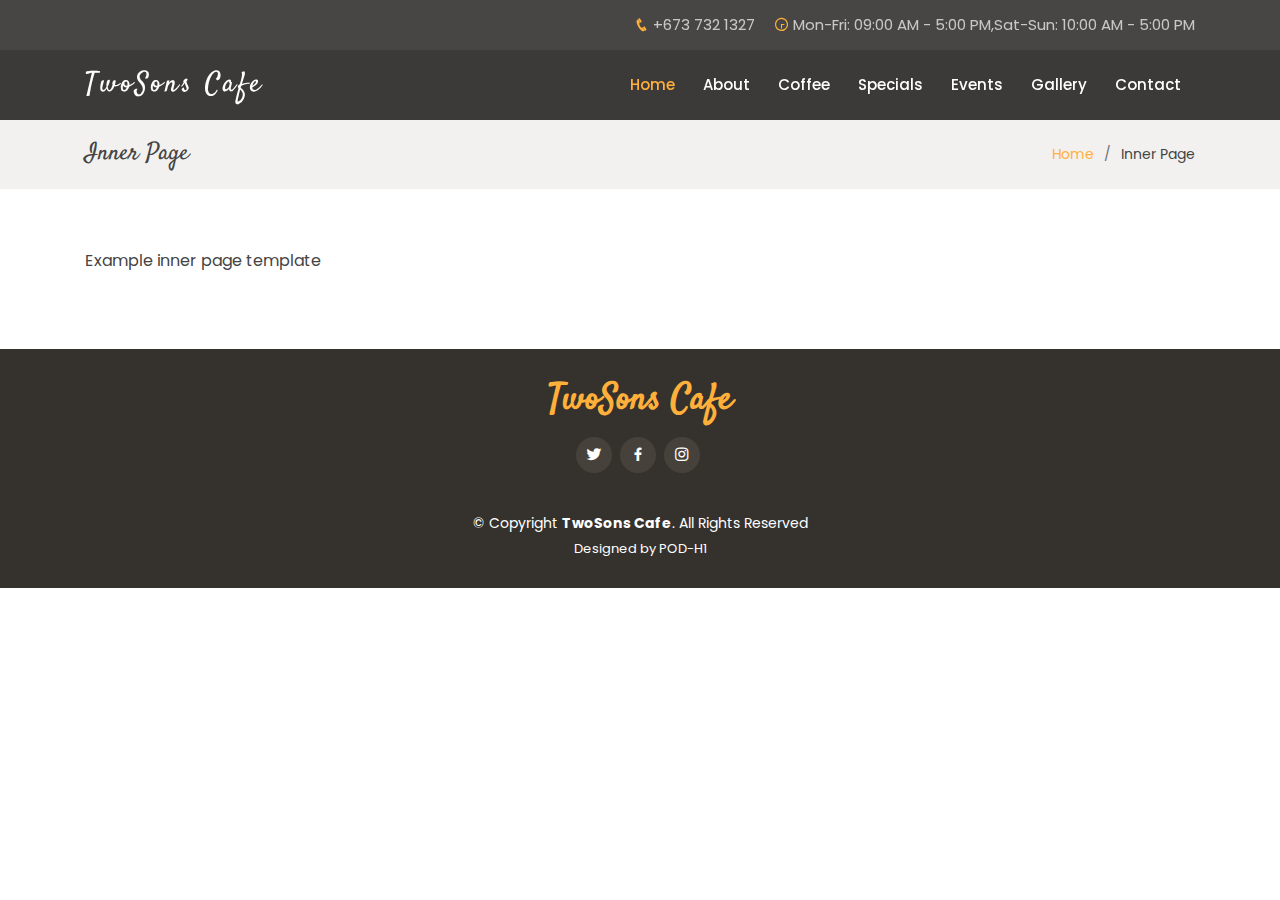
<file: TWOSONS-4-UPDATED/inner-page.html>
<!DOCTYPE html>
<html lang="en">
  <head>
    <meta charset="utf-8" />
    <meta content="width=device-width, initial-scale=1.0" name="viewport" />

    <title>TwoSons Cafe | Welcome</title>
    <meta content="" name="description" />
    <meta content="" name="keywords" />

    <!-- Favicons -->
    <link href="assets/img/logo.png" rel="icon" />
    <link href="assets/img/logo.png" rel="apple-touch-icon" />

    <!-- Google Fonts -->
    <link
      href="https://fonts.googleapis.com/css?family=Poppins:300,300i,400,400i,600,600i,700,700i|Satisfy|Comic+Neue:300,300i,400,400i,700,700i"
      rel="stylesheet"
    />

    <!-- Vendor CSS Files -->
    <link
      href="assets/vendor/bootstrap/css/bootstrap.min.css"
      rel="stylesheet"
    />
    <link href="assets/vendor/icofont/icofont.min.css" rel="stylesheet" />
    <link href="assets/vendor/boxicons/css/boxicons.min.css" rel="stylesheet" />
    <link href="assets/vendor/animate.css/animate.min.css" rel="stylesheet" />
    <link href="assets/vendor/venobox/venobox.css" rel="stylesheet" />
    <link
      href="assets/vendor/owl.carousel/assets/owl.carousel.min.css"
      rel="stylesheet"
    />

    <!-- Template Main CSS File -->
    <link href="assets/css/style.css" rel="stylesheet" />
  </head>

  <body>
    <!-- ======= Top Bar ======= -->
    <section id="topbar" class="d-none d-lg-flex align-items-center fixed-top ">
      <div class="container text-right">
        <i class="icofont-phone"></i> +673 732 1327
        <i class="icofont-clock-time icofont-rotate-180"></i> Mon-Fri: 09:00 AM
        - 5:00 PM,Sat-Sun: 10:00 AM - 5:00 PM
      </div>
    </section>

    <!-- ======= Header ======= -->
    <header id="header" class="fixed-top d-flex align-items-center ">
      <div class="container d-flex align-items-center">
        <div class="logo mr-auto">
          <h1 class="text-light">
            <a href="index.html"><span>TwoSons Cafe</span></a>
          </h1>
          <!-- Uncomment below if you prefer to use an image logo -->
          <!-- <a href="index.html"><img src="assets/img/logo.png" alt="" class="img-fluid"></a>-->
        </div>

        <nav class="nav-menu d-none d-lg-block">
          <ul>
            <li class="active"><a href="index.html">Home</a></li>
            <li><a href="#about">About</a></li>
            <li><a href="#menu">Coffee</a></li>
            <li><a href="#specials">Specials</a></li>
            <li><a href="#events">Events</a></li>
            <li><a href="#gallery">Gallery</a></li>
            <li><a href="#contact">Contact</a></li>

            <!--  <li class="book-a-table text-center"><a href="#book-a-table">Book a table</a></li> -->
          </ul>
        </nav>
        <!-- .nav-menu -->
      </div>
    </header>
    <!-- End Header -->

    <main id="main">
      <!-- ======= Breadcrumbs Section ======= -->
      <section class="breadcrumbs">
        <div class="container">
          <div class="d-flex justify-content-between align-items-center">
            <h2>Inner Page</h2>
            <ol>
              <li><a href="index.html">Home</a></li>
              <li>Inner Page</li>
            </ol>
          </div>
        </div>
      </section>
      <!-- End Breadcrumbs Section -->

      <section class="inner-page">
        <div class="container">
          <p>
            Example inner page template
          </p>
        </div>
      </section>
    </main>
    <!-- End #main -->

    <!-- ======= Footer ======= -->
    <footer id="footer">
      <div class="container">
        <h3>TwoSons Cafe</h3>

        <div class="social-links">
          <a href="https://twitter.com/twosonscoffee?lang=en" class="twitter"
            ><i class="bx bxl-twitter"></i
          ></a>
          <a
            href="https://www.facebook.com/TWO-SONS-Coffee-151968202135031/"
            class="facebook"
            ><i class="bx bxl-facebook"></i
          ></a>
          <a
            href="https://www.instagram.com/twosonscoffee/?hl=en"
            class="instagram"
            ><i class="bx bxl-instagram"></i
          ></a>
        </div>
        <div class="copyright">
          &copy; Copyright <strong><span>TwoSons Cafe</span></strong
          >. All Rights Reserved
        </div>
        <div class="credits">
          <a>Designed by POD-H1</a>
        </div>
      </div>
    </footer>
    <!-- End Footer -->

    <a href="#" class="back-to-top"><i class="icofont-simple-up"></i></a>

    <!-- Vendor JS Files -->
    <script src="assets/vendor/jquery/jquery.min.js"></script>
    <script src="assets/vendor/bootstrap/js/bootstrap.bundle.min.js"></script>
    <script src="assets/vendor/jquery.easing/jquery.easing.min.js"></script>
    <script src="assets/vendor/php-email-form/validate.js"></script>
    <script src="assets/vendor/jquery-sticky/jquery.sticky.js"></script>
    <script src="assets/vendor/isotope-layout/isotope.pkgd.min.js"></script>
    <script src="assets/vendor/venobox/venobox.min.js"></script>
    <script src="assets/vendor/owl.carousel/owl.carousel.min.js"></script>

    <!-- Template Main JS File -->
    <script src="assets/js/main.js"></script>
  </body>
</html>
</file>
<file: TWOSONS-4-UPDATED/assets/vendor/venobox/venobox.css>
/* ------ venobox.css --------*/
.vbox-overlay *, .vbox-overlay *:before, .vbox-overlay *:after{
    -webkit-backface-visibility: hidden;
    -webkit-box-sizing:border-box;
    -moz-box-sizing:border-box;
    box-sizing:border-box;
}
.vbox-overlay * { 
    -webkit-backface-visibility: visible;
    backface-visibility: visible;
}
.vbox-overlay{
    display: -webkit-flex;
    display: flex;
    -webkit-flex-direction: column;
    flex-direction: column;
    -webkit-justify-content: center;
    justify-content: center;
    -webkit-align-items: center;
    align-items: center;
    position: fixed;
    left: 0;
    top: 0;
    bottom: 0;
    right: 0;
    z-index: 999999;
}

/* ----- navigation ----- */
.vbox-title{
    width: 100%;
    height: 40px;
    float: left;
    text-align: center;
    line-height: 28px;
    font-size: 12px;
    padding: 6px 50px;
    overflow: hidden;
    position: fixed;
    display: none;
    left: 0;
    z-index: 89;
}
.vbox-close{
    cursor: pointer;
    position: fixed;
    top: -1px;
    right: 0;
    width: 50px;
    height: 40px;
    padding: 6px;
    display: block;
    background-position:10px center;
    overflow: hidden;
    font-size: 24px;
    line-height: 1;
    text-align: center;
    z-index: 99;
}
.vbox-left{
    cursor: pointer;
    position: fixed;
    left: 0;
    height: 40px;
    overflow: hidden;
    line-height: 28px;
    font-size: 12px;
    z-index: 99;
    display: flex;
    align-items:center;
}
.vbox-num{
    display: inline-block;
    margin: 6px 0 6px 15px;
}
/* ----- Social share ----- */
.vbox-share{
    line-height: 28px;
    font-size: 12px;
    overflow: hidden;
    position: fixed;
    left: 0;
    z-index: 98;
    display: flex;
    align-items:center;
    justify-content: center;
    width: 100%;
    text-align: center;
}
.vbox-share svg{
    max-height: 28px;
    width: 28px;
    z-index: 10;
    margin-left: 12px;
    margin-top: 6px;
    margin-bottom: 6px;
    vertical-align: middle;
}


/* ----- navigation ARROWS ----- */
.vbox-next, .vbox-prev{
    position: fixed;
    top: 50%;
    margin-top: -15px;
    overflow: hidden;
    cursor: pointer;
    display: block;
    width: 45px;
    height: 45px;
    z-index: 99;
}
.vbox-next span, .vbox-prev span{
    position: relative;
    width: 20px;
    height: 20px;
    border: 2px solid transparent;
    border-top-color: #B6B6B6;
    border-right-color: #B6B6B6;
    text-indent: -100px;
    position: absolute;
    top: 8px;
    display: block;
}
.vbox-prev{
    left: 15px;
}
.vbox-next{
    right: 15px;
}
.vbox-prev span{
    left: 10px;
    -ms-transform: rotate(-135deg);
    -webkit-transform: rotate(-135deg);
    transform: rotate(-135deg);
}
.vbox-next span{
    -ms-transform: rotate(45deg);
    -webkit-transform: rotate(45deg);
    transform: rotate(45deg);
    right: 10px;
}
/* ------- inline window ------ */
.vbox-inline{
    width: 420px;
    height: 315px;
    height: 70vh;
    padding: 10px;
    background: #fff;
    margin: 0 auto;
    overflow: auto;
    text-align: left;
}
/* ------- Video & iFrames window ------ */
.venoframe{
    max-width: 100%;
    width: 100%;
    border: none;
    width: 100%;
    height: 260px;
    height: 70vh;
}
.venoframe.vbvid{
    height: 260px;
}
@media (min-width: 768px) {
    .venoframe, .vbox-inline{
        width: 90%;
        height: 360px;
        height: 70vh;
    }
    .venoframe.vbvid{
        width: 640px;
        height: 360px;
    }
}
@media (min-width: 992px) {
    .venoframe, .vbox-inline{
        max-width: 1200px;
        width: 80%;
        height: 540px;
        height: 70vh;
    }
    .venoframe.vbvid{
        width: 960px;
        height: 540px;
    }
}
/* 
Please do NOT edit this part! 
or at least read this note: http://i.imgur.com/7C0ws9e.gif
*/
.vbox-open{
    overflow: hidden;
}
.vbox-container{
    position: absolute;
    left: 0;
    right: 0;
    top: 0;
    bottom: 0;
    overflow-x: hidden;
    overflow-y: scroll;
    overflow-scrolling: touch;
    -webkit-overflow-scrolling: touch;
    z-index: 20;
    max-height: 100%;

}

.vbox-content{
    text-align: center;
    float: left;
    width: 100%;
    position: relative;
    overflow: hidden;
    padding: 20px 4%;
}
.vbox-container img{
    max-width: 100%;
    height: auto;
}
.vbox-figlio{
    box-shadow: 0 0 12px rgba(0,0,0,0.19), 0 6px 6px rgba(0,0,0,0.23);
    max-width: 100%;
    text-align: initial;
}
img.vbox-figlio{
    -webkit-user-select: none;
-khtml-user-select: none;
-moz-user-select: none;
-o-user-select: none;
user-select: none;
}
.vbox-content.swipe-left{
    margin-left: -200px !important;
}
.vbox-content.swipe-right{
    margin-left: 200px !important;
}
.vbox-animated{
    webkit-transition: margin 300ms ease-out;
    transition: margin 300ms ease-out;
}

/* ---------- preloader ----------
 * SPINKIT 
 * http://tobiasahlin.com/spinkit/
-------------------------------- */
.sk-double-bounce,.sk-rotating-plane{width:40px;height:40px;margin:40px auto}.sk-rotating-plane{background-color:#333;-webkit-animation:sk-rotatePlane 1.2s infinite ease-in-out;animation:sk-rotatePlane 1.2s infinite ease-in-out}@-webkit-keyframes sk-rotatePlane{0%{-webkit-transform:perspective(120px) rotateX(0) rotateY(0);transform:perspective(120px) rotateX(0) rotateY(0)}50%{-webkit-transform:perspective(120px) rotateX(-180.1deg) rotateY(0);transform:perspective(120px) rotateX(-180.1deg) rotateY(0)}100%{-webkit-transform:perspective(120px) rotateX(-180deg) rotateY(-179.9deg);transform:perspective(120px) rotateX(-180deg) rotateY(-179.9deg)}}@keyframes sk-rotatePlane{0%{-webkit-transform:perspective(120px) rotateX(0) rotateY(0);transform:perspective(120px) rotateX(0) rotateY(0)}50%{-webkit-transform:perspective(120px) rotateX(-180.1deg) rotateY(0);transform:perspective(120px) rotateX(-180.1deg) rotateY(0)}100%{-webkit-transform:perspective(120px) rotateX(-180deg) rotateY(-179.9deg);transform:perspective(120px) rotateX(-180deg) rotateY(-179.9deg)}}.sk-double-bounce{position:relative}.sk-double-bounce .sk-child{width:100%;height:100%;border-radius:50%;background-color:#333;opacity:.6;position:absolute;top:0;left:0;-webkit-animation:sk-doubleBounce 2s infinite ease-in-out;animation:sk-doubleBounce 2s infinite ease-in-out}.sk-chasing-dots .sk-child,.sk-spinner-pulse,.sk-three-bounce .sk-child{background-color:#333;border-radius:100%}.sk-double-bounce .sk-double-bounce2{-webkit-animation-delay:-1s;animation-delay:-1s}@-webkit-keyframes sk-doubleBounce{0%,100%{-webkit-transform:scale(0);transform:scale(0)}50%{-webkit-transform:scale(1);transform:scale(1)}}@keyframes sk-doubleBounce{0%,100%{-webkit-transform:scale(0);transform:scale(0)}50%{-webkit-transform:scale(1);transform:scale(1)}}.sk-wave{margin:40px auto;width:50px;height:40px;text-align:center;font-size:10px}.sk-wave .sk-rect{background-color:#333;height:100%;width:6px;display:inline-block;-webkit-animation:sk-waveStretchDelay 1.2s infinite ease-in-out;animation:sk-waveStretchDelay 1.2s infinite ease-in-out}.sk-wave .sk-rect1{-webkit-animation-delay:-1.2s;animation-delay:-1.2s}.sk-wave .sk-rect2{-webkit-animation-delay:-1.1s;animation-delay:-1.1s}.sk-wave .sk-rect3{-webkit-animation-delay:-1s;animation-delay:-1s}.sk-wave .sk-rect4{-webkit-animation-delay:-.9s;animation-delay:-.9s}.sk-wave .sk-rect5{-webkit-animation-delay:-.8s;animation-delay:-.8s}@-webkit-keyframes sk-waveStretchDelay{0%,100%,40%{-webkit-transform:scaleY(.4);transform:scaleY(.4)}20%{-webkit-transform:scaleY(1);transform:scaleY(1)}}@keyframes sk-waveStretchDelay{0%,100%,40%{-webkit-transform:scaleY(.4);transform:scaleY(.4)}20%{-webkit-transform:scaleY(1);transform:scaleY(1)}}.sk-wandering-cubes{margin:40px auto;width:40px;height:40px;position:relative}.sk-wandering-cubes .sk-cube{background-color:#333;width:10px;height:10px;position:absolute;top:0;left:0;-webkit-animation:sk-wanderingCube 1.8s ease-in-out -1.8s infinite both;animation:sk-wanderingCube 1.8s ease-in-out -1.8s infinite both}.sk-chasing-dots,.sk-spinner-pulse{width:40px;height:40px;margin:40px auto}.sk-wandering-cubes .sk-cube2{-webkit-animation-delay:-.9s;animation-delay:-.9s}@-webkit-keyframes sk-wanderingCube{0%{-webkit-transform:rotate(0);transform:rotate(0)}25%{-webkit-transform:translateX(30px) rotate(-90deg) scale(.5);transform:translateX(30px) rotate(-90deg) scale(.5)}50%{-webkit-transform:translateX(30px) translateY(30px) rotate(-179deg);transform:translateX(30px) translateY(30px) rotate(-179deg)}50.1%{-webkit-transform:translateX(30px) translateY(30px) rotate(-180deg);transform:translateX(30px) translateY(30px) rotate(-180deg)}75%{-webkit-transform:translateX(0) translateY(30px) rotate(-270deg) scale(.5);transform:translateX(0) translateY(30px) rotate(-270deg) scale(.5)}100%{-webkit-transform:rotate(-360deg);transform:rotate(-360deg)}}@keyframes sk-wanderingCube{0%{-webkit-transform:rotate(0);transform:rotate(0)}25%{-webkit-transform:translateX(30px) rotate(-90deg) scale(.5);transform:translateX(30px) rotate(-90deg) scale(.5)}50%{-webkit-transform:translateX(30px) translateY(30px) rotate(-179deg);transform:translateX(30px) translateY(30px) rotate(-179deg)}50.1%{-webkit-transform:translateX(30px) translateY(30px) rotate(-180deg);transform:translateX(30px) translateY(30px) rotate(-180deg)}75%{-webkit-transform:translateX(0) translateY(30px) rotate(-270deg) scale(.5);transform:translateX(0) translateY(30px) rotate(-270deg) scale(.5)}100%{-webkit-transform:rotate(-360deg);transform:rotate(-360deg)}}.sk-spinner-pulse{-webkit-animation:sk-pulseScaleOut 1s infinite ease-in-out;animation:sk-pulseScaleOut 1s infinite ease-in-out}@-webkit-keyframes sk-pulseScaleOut{0%{-webkit-transform:scale(0);transform:scale(0)}100%{-webkit-transform:scale(1);transform:scale(1);opacity:0}}@keyframes sk-pulseScaleOut{0%{-webkit-transform:scale(0);transform:scale(0)}100%{-webkit-transform:scale(1);transform:scale(1);opacity:0}}.sk-chasing-dots{position:relative;text-align:center;-webkit-animation:sk-chasingDotsRotate 2s infinite linear;animation:sk-chasingDotsRotate 2s infinite linear}.sk-chasing-dots .sk-child{width:60%;height:60%;display:inline-block;position:absolute;top:0;-webkit-animation:sk-chasingDotsBounce 2s infinite ease-in-out;animation:sk-chasingDotsBounce 2s infinite ease-in-out}.sk-chasing-dots .sk-dot2{top:auto;bottom:0;-webkit-animation-delay:-1s;animation-delay:-1s}@-webkit-keyframes sk-chasingDotsRotate{100%{-webkit-transform:rotate(360deg);transform:rotate(360deg)}}@keyframes sk-chasingDotsRotate{100%{-webkit-transform:rotate(360deg);transform:rotate(360deg)}}@-webkit-keyframes sk-chasingDotsBounce{0%,100%{-webkit-transform:scale(0);transform:scale(0)}50%{-webkit-transform:scale(1);transform:scale(1)}}@keyframes sk-chasingDotsBounce{0%,100%{-webkit-transform:scale(0);transform:scale(0)}50%{-webkit-transform:scale(1);transform:scale(1)}}.sk-three-bounce{margin:40px auto;width:80px;text-align:center}.sk-three-bounce .sk-child{width:20px;height:20px;display:inline-block;-webkit-animation:sk-three-bounce 1.4s ease-in-out 0s infinite both;animation:sk-three-bounce 1.4s ease-in-out 0s infinite both}.sk-circle .sk-child:before,.sk-fading-circle .sk-circle:before{display:block;border-radius:100%;content:'';background-color:#333}.sk-three-bounce .sk-bounce1{-webkit-animation-delay:-.32s;animation-delay:-.32s}.sk-three-bounce .sk-bounce2{-webkit-animation-delay:-.16s;animation-delay:-.16s}@-webkit-keyframes sk-three-bounce{0%,100%,80%{-webkit-transform:scale(0);transform:scale(0)}40%{-webkit-transform:scale(1);transform:scale(1)}}@keyframes sk-three-bounce{0%,100%,80%{-webkit-transform:scale(0);transform:scale(0)}40%{-webkit-transform:scale(1);transform:scale(1)}}.sk-circle{margin:40px auto;width:40px;height:40px;position:relative}.sk-circle .sk-child{width:100%;height:100%;position:absolute;left:0;top:0}.sk-circle .sk-child:before{margin:0 auto;width:15%;height:15%;-webkit-animation:sk-circleBounceDelay 1.2s infinite ease-in-out both;animation:sk-circleBounceDelay 1.2s infinite ease-in-out both}.sk-circle .sk-circle2{-webkit-transform:rotate(30deg);-ms-transform:rotate(30deg);transform:rotate(30deg)}.sk-circle .sk-circle3{-webkit-transform:rotate(60deg);-ms-transform:rotate(60deg);transform:rotate(60deg)}.sk-circle .sk-circle4{-webkit-transform:rotate(90deg);-ms-transform:rotate(90deg);transform:rotate(90deg)}.sk-circle .sk-circle5{-webkit-transform:rotate(120deg);-ms-transform:rotate(120deg);transform:rotate(120deg)}.sk-circle .sk-circle6{-webkit-transform:rotate(150deg);-ms-transform:rotate(150deg);transform:rotate(150deg)}.sk-circle .sk-circle7{-webkit-transform:rotate(180deg);-ms-transform:rotate(180deg);transform:rotate(180deg)}.sk-circle .sk-circle8{-webkit-transform:rotate(210deg);-ms-transform:rotate(210deg);transform:rotate(210deg)}.sk-circle .sk-circle9{-webkit-transform:rotate(240deg);-ms-transform:rotate(240deg);transform:rotate(240deg)}.sk-circle .sk-circle10{-webkit-transform:rotate(270deg);-ms-transform:rotate(270deg);transform:rotate(270deg)}.sk-circle .sk-circle11{-webkit-transform:rotate(300deg);-ms-transform:rotate(300deg);transform:rotate(300deg)}.sk-circle .sk-circle12{-webkit-transform:rotate(330deg);-ms-transform:rotate(330deg);transform:rotate(330deg)}.sk-circle .sk-circle2:before{-webkit-animation-delay:-1.1s;animation-delay:-1.1s}.sk-circle .sk-circle3:before{-webkit-animation-delay:-1s;animation-delay:-1s}.sk-circle .sk-circle4:before{-webkit-animation-delay:-.9s;animation-delay:-.9s}.sk-circle .sk-circle5:before{-webkit-animation-delay:-.8s;animation-delay:-.8s}.sk-circle .sk-circle6:before{-webkit-animation-delay:-.7s;animation-delay:-.7s}.sk-circle .sk-circle7:before{-webkit-animation-delay:-.6s;animation-delay:-.6s}.sk-circle .sk-circle8:before{-webkit-animation-delay:-.5s;animation-delay:-.5s}.sk-circle .sk-circle9:before{-webkit-animation-delay:-.4s;animation-delay:-.4s}.sk-circle .sk-circle10:before{-webkit-animation-delay:-.3s;animation-delay:-.3s}.sk-circle .sk-circle11:before{-webkit-animation-delay:-.2s;animation-delay:-.2s}.sk-circle .sk-circle12:before{-webkit-animation-delay:-.1s;animation-delay:-.1s}@-webkit-keyframes sk-circleBounceDelay{0%,100%,80%{-webkit-transform:scale(0);transform:scale(0)}40%{-webkit-transform:scale(1);transform:scale(1)}}@keyframes sk-circleBounceDelay{0%,100%,80%{-webkit-transform:scale(0);transform:scale(0)}40%{-webkit-transform:scale(1);transform:scale(1)}}.sk-cube-grid{width:40px;height:40px;margin:40px auto}.sk-cube-grid .sk-cube{width:33.33%;height:33.33%;background-color:#333;float:left;-webkit-animation:sk-cubeGridScaleDelay 1.3s infinite ease-in-out;animation:sk-cubeGridScaleDelay 1.3s infinite ease-in-out}.sk-cube-grid .sk-cube1{-webkit-animation-delay:.2s;animation-delay:.2s}.sk-cube-grid .sk-cube2{-webkit-animation-delay:.3s;animation-delay:.3s}.sk-cube-grid .sk-cube3{-webkit-animation-delay:.4s;animation-delay:.4s}.sk-cube-grid .sk-cube4{-webkit-animation-delay:.1s;animation-delay:.1s}.sk-cube-grid .sk-cube5{-webkit-animation-delay:.2s;animation-delay:.2s}.sk-cube-grid .sk-cube6{-webkit-animation-delay:.3s;animation-delay:.3s}.sk-cube-grid .sk-cube7{-webkit-animation-delay:0ms;animation-delay:0ms}.sk-cube-grid .sk-cube8{-webkit-animation-delay:.1s;animation-delay:.1s}.sk-cube-grid .sk-cube9{-webkit-animation-delay:.2s;animation-delay:.2s}@-webkit-keyframes sk-cubeGridScaleDelay{0%,100%,70%{-webkit-transform:scale3D(1,1,1);transform:scale3D(1,1,1)}35%{-webkit-transform:scale3D(0,0,1);transform:scale3D(0,0,1)}}@keyframes sk-cubeGridScaleDelay{0%,100%,70%{-webkit-transform:scale3D(1,1,1);transform:scale3D(1,1,1)}35%{-webkit-transform:scale3D(0,0,1);transform:scale3D(0,0,1)}}.sk-fading-circle{margin:40px auto;width:40px;height:40px;position:relative}.sk-fading-circle .sk-circle{width:100%;height:100%;position:absolute;left:0;top:0}.sk-fading-circle .sk-circle:before{margin:0 auto;width:15%;height:15%;-webkit-animation:sk-circleFadeDelay 1.2s infinite ease-in-out both;animation:sk-circleFadeDelay 1.2s infinite ease-in-out both}.sk-fading-circle .sk-circle2{-webkit-transform:rotate(30deg);-ms-transform:rotate(30deg);transform:rotate(30deg)}.sk-fading-circle .sk-circle3{-webkit-transform:rotate(60deg);-ms-transform:rotate(60deg);transform:rotate(60deg)}.sk-fading-circle .sk-circle4{-webkit-transform:rotate(90deg);-ms-transform:rotate(90deg);transform:rotate(90deg)}.sk-fading-circle .sk-circle5{-webkit-transform:rotate(120deg);-ms-transform:rotate(120deg);transform:rotate(120deg)}.sk-fading-circle .sk-circle6{-webkit-transform:rotate(150deg);-ms-transform:rotate(150deg);transform:rotate(150deg)}.sk-fading-circle .sk-circle7{-webkit-transform:rotate(180deg);-ms-transform:rotate(180deg);transform:rotate(180deg)}.sk-fading-circle .sk-circle8{-webkit-transform:rotate(210deg);-ms-transform:rotate(210deg);transform:rotate(210deg)}.sk-fading-circle .sk-circle9{-webkit-transform:rotate(240deg);-ms-transform:rotate(240deg);transform:rotate(240deg)}.sk-fading-circle .sk-circle10{-webkit-transform:rotate(270deg);-ms-transform:rotate(270deg);transform:rotate(270deg)}.sk-fading-circle .sk-circle11{-webkit-transform:rotate(300deg);-ms-transform:rotate(300deg);transform:rotate(300deg)}.sk-fading-circle .sk-circle12{-webkit-transform:rotate(330deg);-ms-transform:rotate(330deg);transform:rotate(330deg)}.sk-fading-circle .sk-circle2:before{-webkit-animation-delay:-1.1s;animation-delay:-1.1s}.sk-fading-circle .sk-circle3:before{-webkit-animation-delay:-1s;animation-delay:-1s}.sk-fading-circle .sk-circle4:before{-webkit-animation-delay:-.9s;animation-delay:-.9s}.sk-fading-circle .sk-circle5:before{-webkit-animation-delay:-.8s;animation-delay:-.8s}.sk-fading-circle .sk-circle6:before{-webkit-animation-delay:-.7s;animation-delay:-.7s}.sk-fading-circle .sk-circle7:before{-webkit-animation-delay:-.6s;animation-delay:-.6s}.sk-fading-circle .sk-circle8:before{-webkit-animation-delay:-.5s;animation-delay:-.5s}.sk-fading-circle .sk-circle9:before{-webkit-animation-delay:-.4s;animation-delay:-.4s}.sk-fading-circle .sk-circle10:before{-webkit-animation-delay:-.3s;animation-delay:-.3s}.sk-fading-circle .sk-circle11:before{-webkit-animation-delay:-.2s;animation-delay:-.2s}.sk-fading-circle .sk-circle12:before{-webkit-animation-delay:-.1s;animation-delay:-.1s}@-webkit-keyframes sk-circleFadeDelay{0%,100%,39%{opacity:0}40%{opacity:1}}@keyframes sk-circleFadeDelay{0%,100%,39%{opacity:0}40%{opacity:1}}.sk-folding-cube{margin:40px auto;width:40px;height:40px;position:relative;-webkit-transform:rotateZ(45deg);transform:rotateZ(45deg)}.sk-folding-cube .sk-cube{float:left;width:50%;height:50%;position:relative;-webkit-transform:scale(1.1);-ms-transform:scale(1.1);transform:scale(1.1)}.sk-folding-cube .sk-cube:before{content:'';position:absolute;top:0;left:0;width:100%;height:100%;background-color:#333;-webkit-animation:sk-foldCubeAngle 2.4s infinite linear both;animation:sk-foldCubeAngle 2.4s infinite linear both;-webkit-transform-origin:100% 100%;-ms-transform-origin:100% 100%;transform-origin:100% 100%}.sk-folding-cube .sk-cube2{-webkit-transform:scale(1.1) rotateZ(90deg);transform:scale(1.1) rotateZ(90deg)}.sk-folding-cube .sk-cube3{-webkit-transform:scale(1.1) rotateZ(180deg);transform:scale(1.1) rotateZ(180deg)}.sk-folding-cube .sk-cube4{-webkit-transform:scale(1.1) rotateZ(270deg);transform:scale(1.1) rotateZ(270deg)}.sk-folding-cube .sk-cube2:before{-webkit-animation-delay:.3s;animation-delay:.3s}.sk-folding-cube .sk-cube3:before{-webkit-animation-delay:.6s;animation-delay:.6s}.sk-folding-cube .sk-cube4:before{-webkit-animation-delay:.9s;animation-delay:.9s}@-webkit-keyframes sk-foldCubeAngle{0%,10%{-webkit-transform:perspective(140px) rotateX(-180deg);transform:perspective(140px) rotateX(-180deg);opacity:0}25%,75%{-webkit-transform:perspective(140px) rotateX(0);transform:perspective(140px) rotateX(0);opacity:1}100%,90%{-webkit-transform:perspective(140px) rotateY(180deg);transform:perspective(140px) rotateY(180deg);opacity:0}}@keyframes sk-foldCubeAngle{0%,10%{-webkit-transform:perspective(140px) rotateX(-180deg);transform:perspective(140px) rotateX(-180deg);opacity:0}25%,75%{-webkit-transform:perspective(140px) rotateX(0);transform:perspective(140px) rotateX(0);opacity:1}100%,90%{-webkit-transform:perspective(140px) rotateY(180deg);transform:perspective(140px) rotateY(180deg);opacity:0}}
</file>
<file: TWOSONS-4-UPDATED/assets/css/style.css>
/*--------------------------------------------------------------
# General
--------------------------------------------------------------*/
body {
  font-family: "Poppins", sans-serif;
  color: #444444;
}

a {
  color: #ffb03b;
}

a:hover {
  color: #ffc56e;
  text-decoration: none;
}

h1, h2, h3, h4, h5, h6 {
  font-family: "Satisfy", sans-serif;
}

/*--------------------------------------------------------------
# Back to top button
--------------------------------------------------------------*/
.back-to-top {
  position: fixed;
  display: none;
  right: 15px;
  bottom: 15px;
  z-index: 99999;
}

.back-to-top i {
  display: flex;
  align-items: center;
  justify-content: center;
  font-size: 24px;
  width: 40px;
  height: 40px;
  border-radius: 50px;
  background: #ffb03b;
  color: #fff;
  transition: all 0.4s;
}

.back-to-top i:hover {
  background: #ffa012;
  color: #fff;
}

/*--------------------------------------------------------------
# Top Bar
--------------------------------------------------------------*/
#topbar {
  padding: 0;
  font-size: 15px;
  height: 50px;
  transition: all 0.5s;
  background: rgba(26, 24, 22, 0.8);
  color: rgba(255, 255, 255, 0.7);
}

#topbar.topbar-transparent {
  background: transparent;
}

#topbar.topbar-scrolled {
  top: -50px;
}

#topbar i {
  color: #ffb03b;
}

#topbar i + i {
  margin-left: 15px;
}

/*--------------------------------------------------------------
# Header
--------------------------------------------------------------*/
#header {
  top: 50px;
  height: 70px;
  z-index: 997;
  transition: all 0.5s;
  padding: 10px 0;
  background: rgba(26, 24, 22, 0.85);
}

#header.header-transparent {
  background: transparent;
}

#header.header-scrolled {
  top: 0;
  background: rgba(26, 24, 22, 0.85);
}

#header .logo h1 {
  font-size: 28px;
  margin: 0;
  line-height: 1;
  font-weight: 400;
  letter-spacing: 3px;
}

#header .logo h1 a, #header .logo h1 a:hover {
  color: #fff;
  text-decoration: none;
}

#header .logo img {
  padding: 0;
  margin: 0;
  max-height: 40px;
}

@media (max-width: 992px) {
  #header {
    top: 0;
    background: rgba(26, 24, 22, 0.85);
  }
}

/*--------------------------------------------------------------
# Navigation Menu
--------------------------------------------------------------*/
/* Desktop Navigation */
.nav-menu, .nav-menu * {
  margin: 0;
  padding: 0;
  list-style: none;
}

.nav-menu > ul > li {
  position: relative;
  white-space: nowrap;
  float: left;
}

.nav-menu a {
  display: block;
  position: relative;
  color: white;
  padding: 9px 14px;
  transition: 0.3s;
  font-size: 15px;
  font-weight: 500;
  font-family: "Poppins", sans-serif;
}

.nav-menu a:hover, .nav-menu .active > a, .nav-menu li:hover > a {
  color: #ffb03b;
  text-decoration: none;
}

.nav-menu .book-a-table a {
  background: #ffb03b;
  color: #fff;
  border-radius: 50px;
  margin: 0 0 0 20px;
  padding: 10px 25px;
  text-transform: uppercase;
  font-size: 13px;
  font-weight: 500;
  letter-spacing: 1px;
  transition: 0.3s;
}

.nav-menu .book-a-table a:hover {
  background: #ffa012;
  color: #fff;
}

.nav-menu .drop-down ul {
  display: block;
  position: absolute;
  left: 0;
  top: calc(100% + 30px);
  z-index: 99;
  opacity: 0;
  visibility: hidden;
  padding: 10px 0;
  background: #fff;
  box-shadow: 0px 0px 30px rgba(127, 137, 161, 0.25);
  transition: ease all 0.3s;
}

.nav-menu .drop-down:hover > ul {
  opacity: 1;
  top: 100%;
  visibility: visible;
}

.nav-menu .drop-down li {
  min-width: 180px;
  position: relative;
}

.nav-menu .drop-down ul a {
  padding: 10px 20px;
  font-size: 14px;
  font-weight: 500;
  text-transform: none;
  color: #433f39;
}

.nav-menu .drop-down ul a:hover, .nav-menu .drop-down ul .active > a, .nav-menu .drop-down ul li:hover > a {
  color: #ffb03b;
}

.nav-menu .drop-down > a:after {
  content: "\ea99";
  font-family: IcoFont;
  padding-left: 5px;
}

.nav-menu .drop-down .drop-down ul {
  top: 0;
  left: calc(100% - 30px);
}

.nav-menu .drop-down .drop-down:hover > ul {
  opacity: 1;
  top: 0;
  left: 100%;
}

.nav-menu .drop-down .drop-down > a {
  padding-right: 35px;
}

.nav-menu .drop-down .drop-down > a:after {
  content: "\eaa0";
  font-family: IcoFont;
  position: absolute;
  right: 15px;
}

@media (max-width: 1366px) {
  .nav-menu .drop-down .drop-down ul {
    left: -90%;
  }
  .nav-menu .drop-down .drop-down:hover > ul {
    left: -100%;
  }
  .nav-menu .drop-down .drop-down > a:after {
    content: "\ea9d";
  }
}

/* Mobile Navigation */
.mobile-nav-toggle {
  position: fixed;
  right: 15px;
  top: 15px;
  z-index: 9998;
  border: 0;
  background: none;
  font-size: 24px;
  transition: all 0.4s;
  outline: none !important;
  line-height: 1;
  cursor: pointer;
  text-align: right;
}

.mobile-nav-toggle i {
  color: #fff;
}

.mobile-nav {
  position: fixed;
  top: 55px;
  right: 15px;
  bottom: 15px;
  left: 15px;
  z-index: 9999;
  overflow-y: auto;
  background: #fff;
  transition: ease-in-out 0.2s;
  opacity: 0;
  visibility: hidden;
  border-radius: 10px;
  padding: 10px 0;
}

.mobile-nav * {
  margin: 0;
  padding: 0;
  list-style: none;
}

.mobile-nav a {
  display: block;
  position: relative;
  color: #433f39;
  padding: 10px 20px;
  font-weight: 500;
  outline: none;
}

.mobile-nav a:hover, .mobile-nav .active > a, .mobile-nav li:hover > a {
  color: #ffb03b;
  text-decoration: none;
}

.mobile-nav .book-a-table a {
  background: #ffb03b;
  color: #fff;
  border-radius: 50px;
  margin: 0 0 0 20px;
  padding: 10px 25px;
  text-transform: uppercase;
  font-size: 13px;
  font-weight: 500;
  letter-spacing: 1px;
  transition: 0.3s;
  display: inline-block;
}

.mobile-nav .book-a-table a:hover {
  background: #ffa012;
  color: #fff;
}

.mobile-nav .drop-down > a:after {
  content: "\ea99";
  font-family: IcoFont;
  padding-left: 10px;
  position: absolute;
  right: 15px;
}

.mobile-nav .active.drop-down > a:after {
  content: "\eaa1";
}

.mobile-nav .drop-down > a {
  padding-right: 35px;
}

.mobile-nav .drop-down ul {
  display: none;
  overflow: hidden;
}

.mobile-nav .drop-down li {
  padding-left: 20px;
}

.mobile-nav-overly {
  width: 100%;
  height: 100%;
  z-index: 9997;
  top: 0;
  left: 0;
  position: fixed;
  background: rgba(39, 37, 34, 0.6);
  overflow: hidden;
  display: none;
  transition: ease-in-out 0.2s;
}

.mobile-nav-active {
  overflow: hidden;
}

.mobile-nav-active .mobile-nav {
  opacity: 1;
  visibility: visible;
}

.mobile-nav-active .mobile-nav-toggle i {
  color: #fff;
}

/*--------------------------------------------------------------
# Hero Section
--------------------------------------------------------------*/
#hero {
  width: 100%;
  height: 100vh;
  background-color: rgba(39, 37, 34, 0.8);
  overflow: hidden;
  padding: 0;
}

#hero .carousel-item {
  width: 100%;
  height: 100vh;
  background-size: cover !important;
  background-position: center !important;
  background-repeat: no-repeat;
}

#hero .carousel-item::before {
  content: '';
  background-color: rgba(12, 11, 10, 0.5);
  position: absolute;
  top: 0;
  right: 0;
  left: 0;
  bottom: 0;
}

#hero .carousel-container {
  display: flex;
  justify-content: center;
  align-items: center;
  position: absolute;
  bottom: 0;
  top: 0;
  left: 0;
  right: 0;
}

#hero .carousel-content {
  text-align: center;
}

#hero h2 {
  color: #fff;
  margin-bottom: 30px;
  font-size: 48px;
  font-weight: 700;
}

#hero h2 span {
  color: #ffb03b;
}

#hero p {
  width: 80%;
  -webkit-animation-delay: 0.4s;
  animation-delay: 0.4s;
  margin: 0 auto 30px auto;
  color: #fff;
}

#hero .carousel-inner .carousel-item {
  transition-property: opacity;
  background-position: center top;
}

#hero .carousel-inner .carousel-item,
#hero .carousel-inner .active.carousel-item-left,
#hero .carousel-inner .active.carousel-item-right {
  opacity: 0;
}

#hero .carousel-inner .active,
#hero .carousel-inner .carousel-item-next.carousel-item-left,
#hero .carousel-inner .carousel-item-prev.carousel-item-right {
  opacity: 1;
  transition: 0.5s;
}

#hero .carousel-inner .carousel-item-next,
#hero .carousel-inner .carousel-item-prev,
#hero .carousel-inner .active.carousel-item-left,
#hero .carousel-inner .active.carousel-item-right {
  left: 0;
  transform: translate3d(0, 0, 0);
}

#hero .carousel-control-prev, #hero .carousel-control-next {
  width: 10%;
  opacity: 1;
}

#hero .carousel-control-next-icon, #hero .carousel-control-prev-icon {
  background: none;
  font-size: 36px;
  line-height: 1;
  width: auto;
  height: auto;
  background: rgba(255, 255, 255, 0.1);
  border-radius: 50px;
  padding: 10px;
  transition: 0.3s;
  color: rgba(255, 255, 255, 0.5);
}

#hero .carousel-control-next-icon:hover, #hero .carousel-control-prev-icon:hover {
  background: rgba(255, 255, 255, 0.2);
  color: rgba(255, 255, 255, 0.8);
}

#hero .carousel-indicators li {
  cursor: pointer;
}

#hero .btn-menu, #hero .btn-book {
  font-weight: 600;
  font-size: 13px;
  letter-spacing: 1px;
  text-transform: uppercase;
  display: inline-block;
  padding: 12px 30px;
  border-radius: 50px;
  transition: 0.5s;
  line-height: 1;
  margin: 0 10px;
  -webkit-animation-delay: 0.8s;
  animation-delay: 0.8s;
  color: #fff;
  border: 2px solid #ffb03b;
}

#hero .btn-menu:hover, #hero .btn-book:hover {
  background: #ffb03b;
  color: #fff;
}

@media (max-width: 768px) {
  #hero h2 {
    font-size: 28px;
  }
}

@media (min-width: 1024px) {
  #hero p {
    width: 50%;
  }
  #hero .carousel-control-prev, #hero .carousel-control-next {
    width: 5%;
  }
}

/*--------------------------------------------------------------
# Sections General
--------------------------------------------------------------*/
section {
  padding: 60px 0;
}

.section-bg {
  background-color: white;
}

.section-title {
  text-align: center;
  padding-bottom: 30px;
}

.section-title h2 {
  margin: 15px 0 0 0;
  font-size: 32px;
  font-weight: 700;
  color: #5f5950;
}

.section-title h2 span {
  color: #ffb03b;
}

.section-title p {
  margin: 15px auto 0 auto;
  font-weight: 300;
}

@media (min-width: 1024px) {
  .section-title p {
    width: 50%;
  }
}

/*--------------------------------------------------------------
# Breadcrumbs
--------------------------------------------------------------*/
.breadcrumbs {
  padding: 20px 0;
  background-color: #f2f1ef;
  min-height: 40px;
  margin-top: 120px;
}

@media (max-width: 992px) {
  .breadcrumbs {
    margin-top: 70px;
  }
}

.breadcrumbs h2 {
  font-size: 24px;
  font-weight: 300;
  margin: 0;
}

@media (max-width: 992px) {
  .breadcrumbs h2 {
    margin: 0 0 10px 0;
  }
}

.breadcrumbs ol {
  display: flex;
  flex-wrap: wrap;
  list-style: none;
  padding: 0;
  margin: 0;
  font-size: 14px;
}

.breadcrumbs ol li + li {
  padding-left: 10px;
}

.breadcrumbs ol li + li::before {
  display: inline-block;
  padding-right: 10px;
  color: #6c757d;
  content: "/";
}

@media (max-width: 768px) {
  .breadcrumbs .d-flex {
    display: block !important;
  }
  .breadcrumbs ol {
    display: block;
  }
  .breadcrumbs ol li {
    display: inline-block;
  }
}

/*--------------------------------------------------------------
# About
--------------------------------------------------------------*/
.about {
  background: #fffaf3;
  padding-bottom:100px;
  display:block;
  margin:auto;
  text-align:left;
}

.about .content {
  padding: 0 80px;
}

.about iframe {
  position: absolute;
  top: 0;
  left: 0;
  bottom: 0;
  right: 0;
  width: 100%;
  height: 100%;
}

.about .content h3 {
  font-weight: 400;
  font-size: 34px;
  color: #5f5950;
}

.about .content h4 {
  font-size: 20px;
  font-weight: 700;
  margin-top: 5px;
}

.about .content p {
  font-size: 15px;
  color: #848484;
}

.about .content ul {
  list-style: none;
  padding: 0;
}

.about .content ul li + li {
  margin-top: 15px;
}

.about .content ul li {
  position: relative;
}

.about .content ul i {
  font-size: 20px;
  color: #ffb03b;
  position: absolute;
  left: 0;
  top: 2px;
}

.about .content p:last-child {
  margin-bottom: 0;
}

.about .video-box {
  background-size: cover;
  background-repeat: no-repeat;
  background-position: center center;
  min-height: 500px;
  position: relative;
  display:block;
  margin:auto;
}

@media only screen and (max-width:900px){
  .about .video-box {
    background-size: cover;
    background-repeat: no-repeat;
    background-position: center center;
    min-height: 240px;
    position: relative;
    display:block;
    margin:auto;
  }
  .about {
    background: #fffaf3;
    padding-bottom:50px;
    display:block;
    text-align:left;
  }
}

.about .play-btn {
  width: 94px;
  height: 94px;
  background: radial-gradient(#ffb03b 50%, rgba(255, 176, 59, 0.4) 52%);
  border-radius: 50%;
  display: block;
  position: absolute;
  left: calc(50% - 47px);
  top: calc(50% - 47px);
  overflow: hidden;
}

.about .play-btn::after {
  content: '';
  position: absolute;
  left: 50%;
  top: 50%;
  transform: translateX(-40%) translateY(-50%);
  width: 0;
  height: 0;
  border-top: 10px solid transparent;
  border-bottom: 10px solid transparent;
  border-left: 15px solid #fff;
  z-index: 100;
  transition: all 400ms cubic-bezier(0.55, 0.055, 0.675, 0.19);
}

.about .play-btn::before {
  content: '';
  position: absolute;
  width: 120px;
  height: 120px;
  -webkit-animation-delay: 0s;
  animation-delay: 0s;
  -webkit-animation: pulsate-btn 2s;
  animation: pulsate-btn 2s;
  -webkit-animation-direction: forwards;
  animation-direction: forwards;
  -webkit-animation-iteration-count: infinite;
  animation-iteration-count: infinite;
  -webkit-animation-timing-function: steps;
  animation-timing-function: steps;
  opacity: 1;
  border-radius: 50%;
  border: 5px solid rgba(255, 176, 59, 0.7);
  top: -15%;
  left: -15%;
  background: rgba(198, 16, 0, 0);
}

.about .play-btn:hover::after {
  border-left: 15px solid #ffb03b;
  transform: scale(20);
}

.about .play-btn:hover::before {
  content: '';
  position: absolute;
  left: 50%;
  top: 50%;
  transform: translateX(-40%) translateY(-50%);
  width: 0;
  height: 0;
  border: none;
  border-top: 10px solid transparent;
  border-bottom: 10px solid transparent;
  border-left: 15px solid #fff;
  z-index: 200;
  -webkit-animation: none;
  animation: none;
  border-radius: 0;
}

@media (max-width: 1024px) {
  .about .content, .about .accordion-list {
    padding-left: 0;
    padding-right: 0;
  }
}

@media (max-width: 992px) {
  .about .content {
    padding-top: 30px;
  }
  .about .accordion-list {
    padding-bottom: 30px;
  }
}

@-webkit-keyframes pulsate-btn {
  0% {
    transform: scale(0.6, 0.6);
    opacity: 1;
  }
  100% {
    transform: scale(1, 1);
    opacity: 0;
  }
}

@keyframes pulsate-btn {
  0% {
    transform: scale(0.6, 0.6);
    opacity: 1;
  }
  100% {
    transform: scale(1, 1);
    opacity: 0;
  }
}

/*--------------------------------------------------------------
# Why Us
--------------------------------------------------------------*/
.why-us .box {
  padding: 50px 30px;
  box-shadow: 0px 2px 15px rgba(0, 0, 0, 0.1);
  transition: all ease-in-out 0.3s;
}

.why-us .box span img {

  Display: block;
  width: 100px;
  border-radius: 50%;
  border: 6px solid rgba(255, 255, 255, 0.15);
  margin: 0 auto;
}

.why-us .box h4 {
  font-size: 24px;
  font-weight: 600;
  padding: 0;
  margin: 20px 0;
  color: #6c665c;
  text-align:center;
}

.why-us .box p {
  color: #aaaaaa;
  font-size: 15px;
  margin: 0;
  padding: 0;
  text-align:center;

}

.why-us .box:hover {
  background: #ffb03b;
  padding: 30px 30px 70px 30px;
  box-shadow: 10px 15px 30px rgba(0, 0, 0, 0.18);
}

.why-us .box:hover span, .why-us .box:hover h4, .why-us .box:hover p {
  color: #fff;
}

/*--------------------------------------------------------------
# Menu Section
--------------------------------------------------------------*/
.coffee #coffee-flters {
  padding: 0;
  margin: 0 auto 0 auto;
  list-style: none;
  text-align: center;
  border-radius: 50px;
}

.coffee #coffee-flters li {
  cursor: pointer;
  display: inline-block;
  padding: 8px 16px 10px 16px;
  font-size: 14px;
  font-weight: 500;
  line-height: 1;
  color: #444444;
  margin: 0 3px 10px 3px;
  transition: all ease-in-out 0.3s;
  background: #fff;
  border: 2px solid #ffb03b;
  border-radius: 50px;
}

.coffee #coffee-flters li:hover, .coffee #coffee-flters li.filter-active {
  color: #fff;
  background: #ffb03b;
}

.coffee #coffee-flters li:last-child {
  margin-right: 0;
}

.coffee .coffee-content {
  margin-top: 30px;
  overflow: hidden;
  display: flex;
  justify-content: space-between;
  position: relative;
}

.coffee .coffee-content::after {
  content: "......................................................................"
 "...................................................................."
 "....................................................................";
  position: absolute;
  left: 20px;
  right: 0;
  top: -4px;
  z-index: 1;
  color: #dad8d4;
  font-family: Arial, "Helvetica Neue", Helvetica, sans-serif;
}

.coffee .coffee-content a {
  padding-right: 10px;
  background: #fff;
  position: relative;
  z-index: 3;
  font-weight: 700;
  color: #ff9b08;
}

.coffee .coffee-content span {
  background: #fff;
  position: relative;
  z-index: 3;
  padding: 0 10px;
  font-weight: 600;
}

.coffee .coffee-ingredients {
  font-style: italic;
  font-size: 14px;
  font-family: "Comic Neue", sans-serif;
  color: #948c81;
}

/*--------------------------------------------------------------
# Specials
--------------------------------------------------------------*/
.specials {
  overflow: hidden;
}

.specials .nav-tabs {
  border: 0;
}

.specials .nav-link {
  border: 0;
  padding: 12px 15px 12px 0;
  transition: 0.3s;
  color: #433f39;
  border-radius: 0;
  border-right: 2px solid #e8e7e4;
  font-weight: 600;
  font-size: 15px;
}

.specials .nav-link:hover {
  color: #ffb03b;
}

.specials .nav-link.active {
  color: #ffb03b;
  border-color: #ffb03b;
}

.specials .tab-pane.active {
  -webkit-animation: fadeIn 0.5s ease-out;
  animation: fadeIn 0.5s ease-out;
}

.specials .details h3 {
  font-size: 26px;
  font-weight: 600;
  margin-bottom: 20px;
  color: #433f39;
}

.specials .details p {
  color: #777777;
}

.specials .details p:last-child {
  margin-bottom: 0;
}

@media (max-width: 992px) {
  .specials .nav-link {
    border: 0;
    padding: 15px;
  }
  .specials .nav-link.active {
    color: #fff;
    background: #ffb03b;
  }
}

/*--------------------------------------------------------------
# Events
--------------------------------------------------------------*/
.events {
  background: url(../img/events-bg.jpg) center center no-repeat;
  background-size: cover;
  position: relative;
}

.events::before {
  content: '';
  background-color: rgba(12, 11, 10, 0.8);
  position: absolute;
  top: 0;
  right: 0;
  left: 0;
  bottom: 0;
}

.events .section-title h2 {
  color: #fff;
}

.events .container {
  position: relative;
}

@media (min-width: 1024px) {
  .events {
    background-attachment: fixed;
  }
}

.events .events-carousel {
  background: rgba(255, 255, 255, 0.08);
  padding: 30px;
}

.events .event-item {
  color: #fff;
}

.events .event-item h3 {
  font-weight: 600;
  font-size: 26px;
  color: #ffb03b;
}

.events .event-item .price {
  font-size: 26px;
  font-family: "Poppins", sans-serif;
  font-weight: 700;
  margin-bottom: 15px;
}

.events .event-item .price span {
  border-bottom: 2px solid #ffb03b;
}

.events .event-item ul {
  list-style: none;
  padding: 0;
}

.events .event-item ul li {
  padding-bottom: 10px;
}

.events .event-item ul i {
  font-size: 20px;
  padding-right: 4px;
  color: #ffb03b;
}

.events .event-item p:last-child {
  margin-bottom: 0;
}

.events .owl-nav, .events .owl-dots {
  margin-top: 5px;
  text-align: center;
}

.events .owl-dot {
  display: inline-block;
  margin: 0 5px;
  width: 12px;
  height: 12px;
  border-radius: 50%;
  background-color: #ddd !important;
}

.events .owl-dot.active {
  background-color: #ffb03b !important;
}

@media (min-width: 992px) {
  .events .testimonial-item p {
    width: 80%;
  }
}

/*--------------------------------------------------------------
# Book A Table
--------------------------------------------------------------*/
.book-a-table .php-email-form {
  width: 100%;
  box-shadow: 0 0 24px 0 rgba(0, 0, 0, 0.12);
  padding: 30px;
  background: #fff;
}

.book-a-table .php-email-form .form-group {
  padding-bottom: 8px;
}

.book-a-table .php-email-form .validate {
  display: none;
  color: red;
  margin: 0 0 15px 0;
  font-weight: 400;
  font-size: 13px;
}

.book-a-table .php-email-form .error-message {
  display: none;
  color: #fff;
  background: #ed3c0d;
  text-align: left;
  padding: 15px;
  font-weight: 600;
}

.book-a-table .php-email-form .error-message br + br {
  margin-top: 25px;
}

.book-a-table .php-email-form .sent-message {
  display: none;
  color: #fff;
  background: #18d26e;
  text-align: center;
  padding: 15px;
  font-weight: 600;
}

.book-a-table .php-email-form .loading {
  display: none;
  background: #fff;
  text-align: center;
  padding: 15px;
}

.book-a-table .php-email-form .loading:before {
  content: "";
  display: inline-block;
  border-radius: 50%;
  width: 24px;
  height: 24px;
  margin: 0 10px -6px 0;
  border: 3px solid #18d26e;
  border-top-color: #eee;
  -webkit-animation: animate-loading 1s linear infinite;
  animation: animate-loading 1s linear infinite;
}

.book-a-table .php-email-form input, .book-a-table .php-email-form textarea {
  border-radius: 0;
  box-shadow: none;
  font-size: 14px;
}

.book-a-table .php-email-form input {
  height: 44px;
}

.book-a-table .php-email-form textarea {
  padding: 10px 12px;
}

.book-a-table .php-email-form button[type="submit"] {
  background: #ffb03b;
  border: 0;
  padding: 10px 24px;
  color: #fff;
  transition: 0.4s;
  border-radius: 50px;
}

.book-a-table .php-email-form button[type="submit"]:hover {
  background: #ffa012;
}

/*--------------------------------------------------------------
# Gallery
--------------------------------------------------------------*/
.gallery {
  padding-bottom: 0;
}

.gallery .gallery-item {
  overflow: hidden;
  border-right: 3px solid #fff;
  border-bottom: 3px solid #fff;
  object-fit: cover;

}

.gallery .gallery-item img {
  transition: all ease-in-out 0.4s;
  height: auto;
  width: 100%;


}

.gallery .gallery-item:hover img {
  transform: scale(1.1);
}

/*--------------------------------------------------------------
# Testimonials
--------------------------------------------------------------*/

.testimonials {
  padding: 80px 0;
  background: url("../img/testimonial-bg-img.jpg") no-repeat;
  background-position: center center;
  background-size: cover;
  position: relative;
}

.testimonials::before {
  content: "";
  position: absolute;
  left: 0;
  right: 0;
  top: 0;
  bottom: 0;
  background: rgba(12, 11, 10, 0.7);
}

.testimonials .section-header {
  margin-bottom: 40px;
}

.testimonials .testimonial-item {
  text-align: center;
  color: #fff;
}


.testimonials .testimonial-item h3 {
  font-size: 20px;
  font-weight: bold;
  margin: 10px 0 5px 0;
  color: #fff;
  font-family: "Poppins", sans-serif;
}

.testimonials .testimonial-item h4 {
  font-size: 14px;
  color: #ddd;
  margin: 0 0 15px 0;
  font-family: "Comic Neue", sans-serif;
}

.testimonials .testimonial-item .stars {
  color: #ffb03b;
  margin-bottom: 10px;
}

.testimonials .testimonial-item .quote-icon-left, .testimonials .testimonial-item .quote-icon-right {
  color: rgba(255, 255, 255, 0.4);
  font-size: 26px;
}

.testimonials .testimonial-item .quote-icon-left {
  display: inline-block;
  left: -5px;
  position: relative;
}

.testimonials .testimonial-item .quote-icon-right {
  display: inline-block;
  right: -5px;
  position: relative;
  top: 10px;
}

.testimonials .testimonial-item p {
  font-style: italic;
  margin: 0 auto 15px auto;
  color: #eee;
}

.testimonials .owl-nav, .testimonials .owl-dots {
  margin-top: 5px;
  text-align: center;
}

.testimonials .owl-dot {
  display: inline-block;
  margin: 0 5px;
  width: 12px;
  height: 12px;
  border-radius: 50%;
  background-color: rgba(255, 255, 255, 0.4) !important;
}

.testimonials .owl-dot.active {
  background-color: #ffb03b !important;
}

@media (min-width: 1024px) {
  .testimonials {
    background-attachment: fixed;
  }
}

@media (min-width: 992px) {
  .testimonials .testimonial-item p {
    width: 80%;
  }
}

/*--------------------------------------------------------------
# Contact
--------------------------------------------------------------*/
.contact .info-wrap {
  box-shadow: 0px 2px 15px rgba(0, 0, 0, 0.1);
  padding: 30px;
}

.contact .info {
  background: #fff;
}

.contact .info i {
  font-size: 20px;
  color: #ffb03b;
  float: left;
  width: 44px;
  height: 44px;
  background: #fff6e8;
  display: flex;
  justify-content: center;
  align-items: center;
  border-radius: 50px;
  transition: all 0.3s ease-in-out;
}

.contact .info h4 {
  padding: 0 0 0 60px;
  font-size: 18px;
  font-weight: 600;
  margin-bottom: 5px;
  color: #433f39;
  font-family: "Poppins", sans-serif;
}

.contact .info p {
  padding: 0 0 0 60px;
  margin-bottom: 0;
  font-size: 14px;
  color: #7a7368;
}

.contact .info:hover i {
  background: #ffb03b;
  color: #fff;
}

.contact .php-email-form {
  width: 100%;
  box-shadow: 0 0 24px 0 rgba(0, 0, 0, 0.12);
  padding: 30px;
  background: #fff;
}

.contact .php-email-form .form-group {
  padding-bottom: 8px;
}

.contact .php-email-form .validate {
  display: none;
  color: red;
  margin: 0 0 15px 0;
  font-weight: 400;
  font-size: 13px;
}

.contact .php-email-form .error-message {
  display: none;
  color: #fff;
  background: #ed3c0d;
  text-align: center;
  padding: 15px;
  font-weight: 600;
}

.contact .php-email-form .sent-message {
  display: none;
  color: #fff;
  background: #18d26e;
  text-align: center;
  padding: 15px;
  font-weight: 600;
}

.contact .php-email-form .loading {
  display: none;
  background: #fff;
  text-align: center;
  padding: 15px;
}

.contact .php-email-form .loading:before {
  content: "";
  display: inline-block;
  border-radius: 50%;
  width: 24px;
  height: 24px;
  margin: 0 10px -6px 0;
  border: 3px solid #18d26e;
  border-top-color: #eee;
  -webkit-animation: animate-loading 1s linear infinite;
  animation: animate-loading 1s linear infinite;
}

.contact .php-email-form input, .contact .php-email-form textarea {
  border-radius: 0;
  box-shadow: none;
  font-size: 14px;
}

.contact .php-email-form input {
  height: 44px;
}

.contact .php-email-form textarea {
  padding: 10px 12px;
}

.contact .php-email-form button[type="submit"] {
  background: #ffb03b;
  border: 0;
  padding: 10px 24px;
  color: #fff;
  transition: 0.4s;
  border-radius: 50px;
}

.contact .php-email-form button[type="submit"]:hover {
  background: #ffa012;
}

@-webkit-keyframes animate-loading {
  0% {
    transform: rotate(0deg);
  }
  100% {
    transform: rotate(360deg);
  }
}

@keyframes animate-loading {
  0% {
    transform: rotate(0deg);
  }
  100% {
    transform: rotate(360deg);
  }
}

/*--------------------------------------------------------------
# Footer
--------------------------------------------------------------*/
#footer {
  background: #35322d;
  color: #fff;
  font-size: 14px;
  text-align: center;
  padding: 30px 0;
}

#footer h3 {
  font-size: 36px;
  font-weight: 700;
  color: #ffb03b;
  position: relative;
  padding: 0;
  margin: 0 0 15px 0;
}

#footer p {
  font-size: 15;
  font-style: italic;
  padding: 0;
  margin: 0 0 40px 0;
}

#footer .social-links {
  margin: 0 0 40px 0;
}

#footer .social-links a {
  font-size: 18px;
  display: inline-block;
  background: #46423b;
  color: #fff;
  line-height: 1;
  padding: 8px 0;
  margin-right: 4px;
  border-radius: 50%;
  text-align: center;
  width: 36px;
  height: 36px;
  transition: 0.3s;
}

#footer .social-links a:hover {
  background: #ffb03b;
}

#footer .copyright {
  margin: 0 0 5px 0;
}

#footer .credits {
  font-size: 13px;
}
</file>
